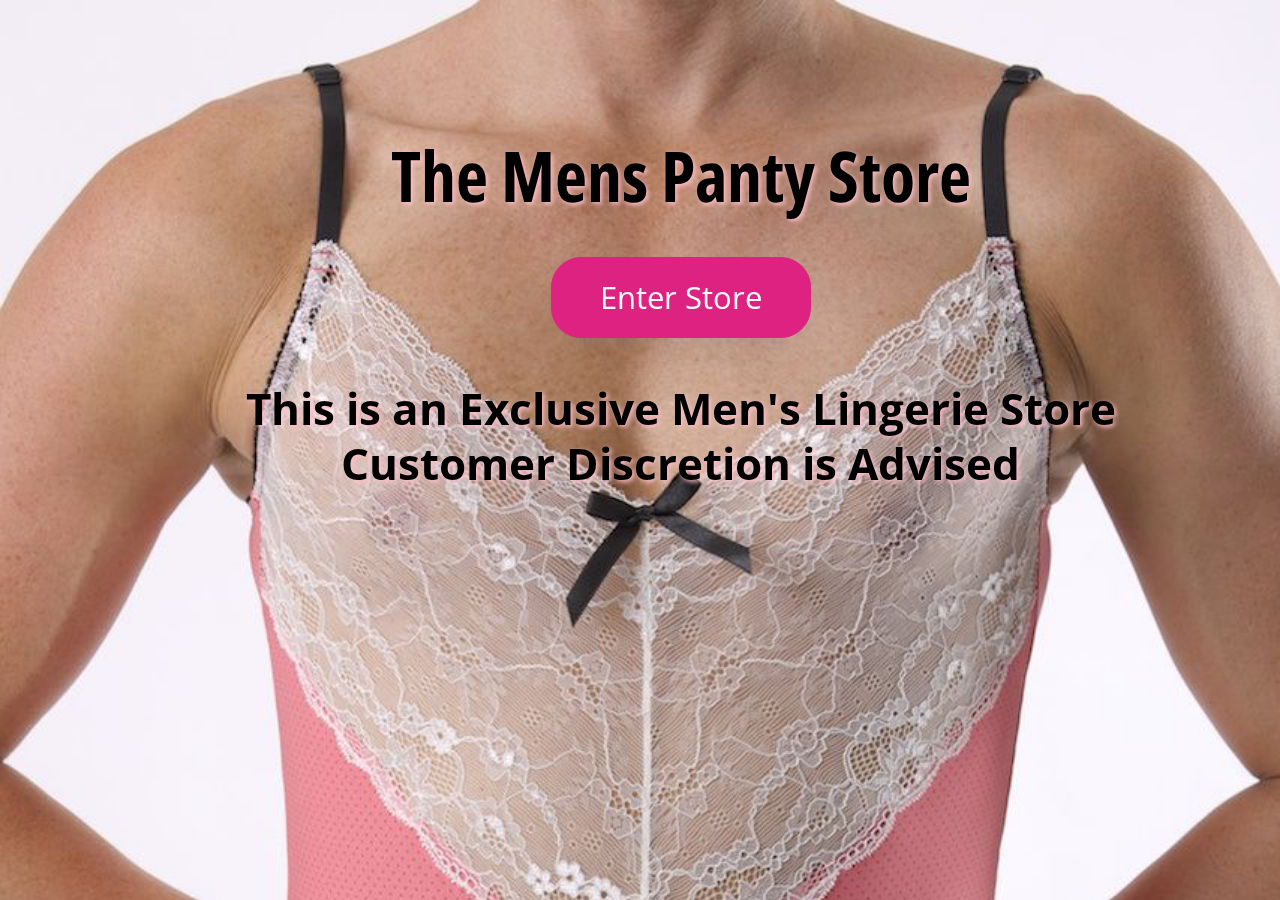
<file: index.html>
<!--Notification Page-->
<!DOCTYPE html>
<html height:"100%"; lang="en" dir="ltr">
  <head>
    <meta charset="utf-8">
    <link href="https://fonts.googleapis.com/css?family=Open+Sans:300,400,600,700,800" rel="stylesheet">
<link rel="stylesheet" href="css/style.css"">
<style type="text/css">
    .exactCenter {
      width:100%;
      height:100%;
      position: fixed;
      top: 25%;
      left: 11%;
      margin-top: -100px;
      margin-left: -100px;
    }
  </style>
    <title>Enter Menspantystore.com</title>
  </head>
  <body style="background-image: url('images/Enter.jpg'); background-position: fixed; background-size:cover; background-repeat:no-repeat; background-attachment:fixed;">
    <div <div class="exactCenter" style="size:cover; attachment:fixed">
      <div class="content">
                  <div><p style="color:black; font-size:70px; font-color:black; text-shadow: 2px 2px 5px pink; line-height:100px; font-stretch:extra-condensed; font-weight:bolder; font-family:inherit; word-wrap:break-word; text-align:center">The Mens Panty Store</p>
           <div><p style="line-height:75px; text-align:center;"><a href="main.html" class="btn btn-primary px-5 py-3 mt-3" style="font-size:31px">Enter Store</a></p></br>
             <div><p style="color:black; font-size:44px; font-weight: bold; line-height: 55px; text-shadow: 2px 2px 5px pink; word-wrap:break-word; text-align:center">This is an Exclusive Men's Lingerie Store</br>Customer Discretion is Advised</p>
             </div>
             </div>
          </div>
        </div>
      </div>
  </body>
</html>
</file>
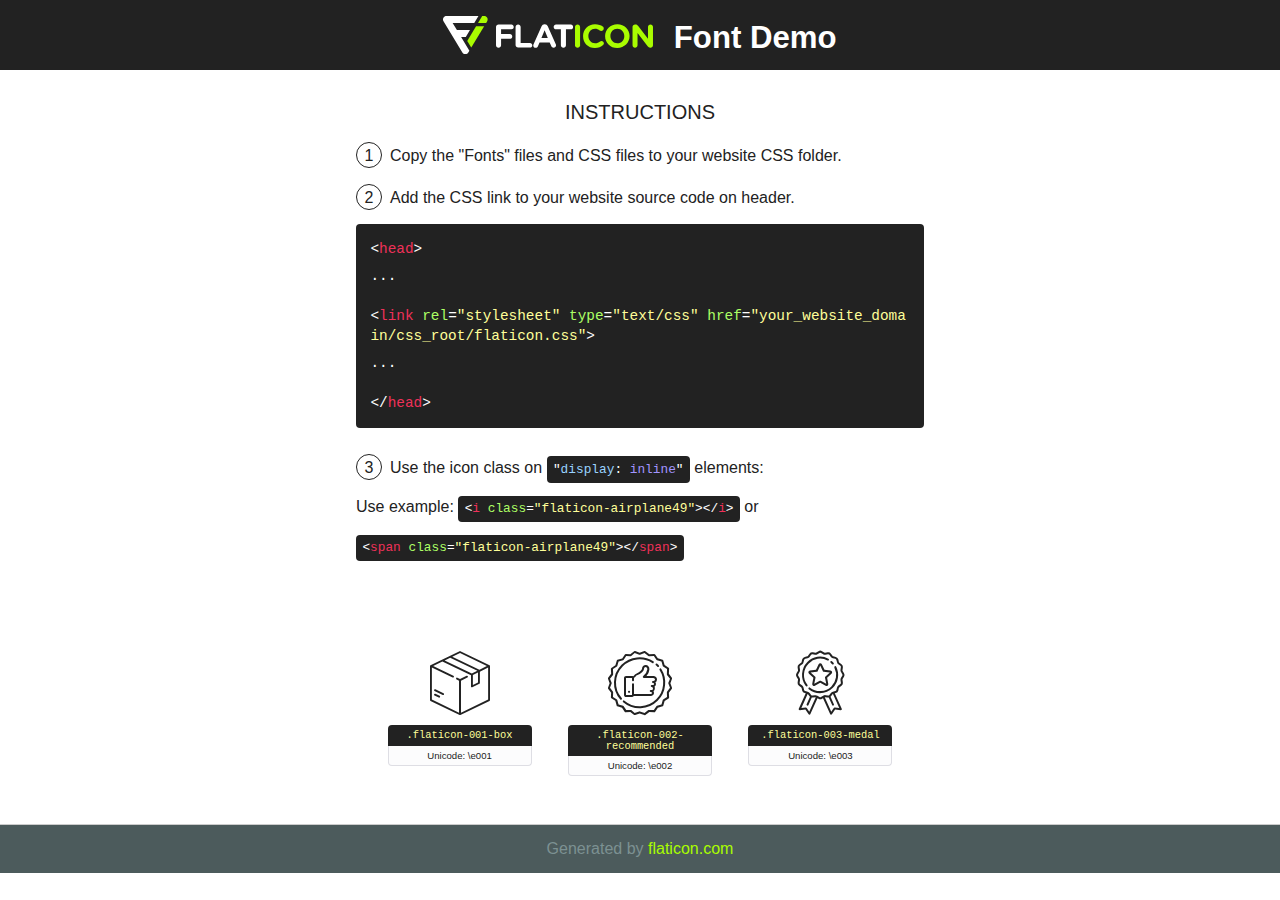
<file: fonts/flaticon/font/flaticon.html>
<!DOCTYPE html>
		<html>
		<head>
			<title>flaticon font - Generated with flaticon.com</title>
			<style>
				@font-face {
					font-family: "flaticon";
					src: url("./flaticon.eot");
					src: url("./flaticon.eot?#iefix") format("embedded-opentype"),
					url("./flaticon.woff") format("woff"),
					url("./flaticon.ttf") format("truetype"),
					url("./flaticon.svg#flaticon") format("svg");
					font-weight: normal;
					font-style: normal;
					-webkit-font-smoothing: antialiased;
					-moz-osx-font-smoothing: grayscale;
				}
				html, body, div, span, applet, object, iframe,
				h1, h2, h3, h4, h5, h6, p, blockquote, pre,
				a, abbr, acronym, address, big, cite, code,
				del, dfn, em, img, ins, kbd, q, s, samp,
				small, strike, strong, sub, sup, tt, var,
				b, u, i, center,
				dl, dt, dd, ol, ul, li,
				fieldset, form, label, legend,
				table, caption, tbody, tfoot, thead, tr, th, td,
				article, aside, canvas, details, embed,
				figure, figcaption, footer, header, hgroup,
				menu, nav, output, ruby, section, summary,
				time, mark, audio, video {
					margin: 0;
					padding: 0;
					border: 0;
					font-size: 100%;
					font: inherit;
					vertical-align: baseline;
				}
				/* HTML5 display-role reset for older browsers */
				article, aside, details, figcaption, figure,
				footer, header, hgroup, menu, nav, section {
					display: block;
				}
				body {
					line-height: 1;
				}
				ol, ul {
					list-style: none;
				}
				blockquote, q {
					quotes: none;
				}
				blockquote:before, blockquote:after,
				q:before, q:after {
					content: "";
					content: none;
				}
				table {
					border-collapse: collapse;
					border-spacing: 0;
				}
				body {
					font-family: "Varela Round", Helvetica, Arial, sans-serif;
					font-size: 16px;
					color: #222;
				}
				a {
					color: #333;
					border-bottom: 1px solid #a9fd00;
					font-weight: bold;
					text-decoration: none;
				}
    * {
				-moz-box-sizing: border-box;
				-webkit-box-sizing: border-box;
				box-sizing: border-box;
				margin: 0;
				padding: 0;
			}
			[class^="flaticon-"]:before, [class*=" flaticon-"]:before, [class^="flaticon-"]:after, [class*=" flaticon-"]:after {
				font-family: "flaticon";
				font-size: 30px;
				font-style: normal;
				margin-left: 20px;
				color: #333;
			}
			.wrapper {
				max-width: 600px;
				margin: auto;
				padding: 0 1em;
			}
			.title {
				font-size: 1.25em;
				text-align: center;
				margin-bottom: 1em;
				text-transform: uppercase;
			}
			header {
				text-align: center;
				background-color: #222;
				color: #fff;
				padding: 1em;
			}
			header .logo {
				width: 210px;
				height: 38px;
				display: inline-block;
				vertical-align: middle;
				margin-right: 1em;
				border: none;
			}
			header strong {
				font-size: 1.95em;
				font-weight: bold;
				vertical-align: middle;
				margin-top: 5px;
				display: inline-block;
			}
			.demo {
				margin: 2em auto;
				line-height: 1.25em;
			}
			.demo ul li {
				margin-bottom: 1em;
			}
			.demo ul li .num {
				color: #222;
				border-radius: 20px;
				display: inline-block;
				width: 26px;
				padding: 3px;
				height: 26px;
				text-align: center;
				margin-right: 0.5em;
				border: 1px solid #222;
			}
			.demo ul li code {
				background-color: #222;
				border-radius: 4px;
				padding: 0.25em 0.5em;
				display: inline-block;
				color: #fff;
				font-family: Consolas,Monaco,Lucida Console,Liberation Mono,DejaVu Sans Mono,Bitstream Vera Sans Mono,Courier New, monospace;
				font-weight: lighter;
				margin-top: 1em;
				font-size: 0.8em;
				word-break: break-all;
			}
			.demo ul li code.big {
				padding: 1em;
				font-size: 0.9em;
			}
			.demo ul li code .red {
				color: #EF3159;
			}
			.demo ul li code .green {
				color: #ACFF65;
			}
			.demo ul li code .yellow {
				color: #FFFF99;
			}
			.demo ul li code .blue {
				color: #99D3FF;
			}
			.demo ul li code .purple {
				color: #A295FF;
			}
			.demo ul li code .dots {
				margin-top: 0.5em;
				display: block;
			}
    #glyphs {
			border-bottom: 1px solid #ccc;
			padding: 2em 0;
			text-align: center;
		}
		.glyph {
			display: inline-block;
			width: 9em;
			margin: 1em;
			text-align: center;
			vertical-align: top;
			background: #FFF;
		}
		.glyph .glyph-icon {
			padding: 10px;
			display: block;
			font-family:"flaticon";
			font-size: 64px;
			line-height: 1;
		}
		.glyph .glyph-icon:before {
			font-size: 64px;
			color: #222;
			margin-left: 0;
		}
		.class-name {
			font-size: 0.65em;
			background-color: #222;
			color: #fff;
			border-radius: 4px 4px 0 0;
			padding: 0.5em;
			color: #FFFF99;
			font-family: Consolas,Monaco,Lucida Console,Liberation Mono,DejaVu Sans Mono,Bitstream Vera Sans Mono,Courier New, monospace;
		}
		.author-name {
			font-size: 0.6em;
			background-color: #fcfcfd;
			border: 1px solid #DEDEE4;
			border-top: 0;
			border-radius: 0 0 4px 4px;
			padding: 0.5em;
		}
		.class-name:last-child {
			font-size: 10px;
			color:#888;
		}
		.class-name:last-child a {
			font-size: 10px;
			color:#555;
		}
		.class-name:last-child a:hover {
			color:#a9fd00;
		}
		.glyph > input {
			display: block;
			width: 100px;
			margin: 5px auto;
			text-align: center;
			font-size: 12px;
			cursor: text;
		}
		.glyph > input.icon-input {
			font-family:"flaticon";
			font-size: 16px;
			margin-bottom: 10px;
		}
		.attribution .title {
			margin-top: 2em;
		}
		.attribution textarea {
			background-color: #fcfcfd;
			padding: 1em;
			border: none;
			box-shadow: none;
			border: 1px solid #DEDEE4;
			border-radius: 4px;
			resize: none;
			width: 100%;
			height: 150px;
			font-size: 0.8em;
			font-family: Consolas,Monaco,Lucida Console,Liberation Mono,DejaVu Sans Mono,Bitstream Vera Sans Mono,Courier New, monospace;
			-webkit-appearance: none;
		}
		.iconsuse {
			margin: 2em auto;
			text-align: center;
			max-width: 1200px;
		}
		.iconsuse:after {
			content: "";
			display: table;
			clear: both;
		}
		.iconsuse .image {
			float: left;
			width: 25%;
			padding: 0 1em;
		}
		.iconsuse .image p {
			margin-bottom: 1em;
		}
		.iconsuse .image span {
			display: block;
			font-size: 0.65em;
			background-color: #222;
			color: #fff;
			border-radius: 4px;
			padding: 0.5em;
			color: #FFFF99;
			margin-top: 1em;
			font-family: Consolas,Monaco,Lucida Console,Liberation Mono,DejaVu Sans Mono,Bitstream Vera Sans Mono,Courier New, monospace;
		}
    #footer {
		text-align: center;
		background-color: #4C5B5C;
		color: #7c9192;
		padding: 1em;
	}
    #footer a {
	border: none;
	color: #a9fd00;
	font-weight: normal;
}
@media (max-width: 960px) {
	.iconsuse .image {
		width: 50%;
	}
}
@media (max-width: 560px) {
	.iconsuse .image {
		width: 100%;
	}
}
</style>
<link rel="stylesheet" type="text/css" href="flaticon.css">
</head>

<body class="characters-off">

	<header>
		<a href="http://www.flaticon.com" target="_blank" class="logo">
			<svg version="1.1" xmlns="http://www.w3.org/2000/svg" xmlns:xlink="http://www.w3.org/1999/xlink" xmlns:a="http://ns.adobe.com/AdobeSVGViewerExtensions/3.0/" viewBox="0 0 560.875 102.036" enable-background="new 0 0 560.875 102.036" xml:space="preserve">
				<defs>
				</defs>
				<g>
					<g class="letters">
						<path fill="#ffffff" d="M141.596,29.675c0-3.777,2.985-6.767,6.764-6.767h34.438c3.426,0,6.15,2.728,6.15,6.15
						c0,3.43-2.724,6.149-6.15,6.149h-27.674v13.091h23.719c3.429,0,6.151,2.724,6.151,6.15c0,3.43-2.723,6.149-6.151,6.149h-23.719
						v17.574c0,3.773-2.986,6.761-6.764,6.761c-3.779,0-6.764-2.989-6.764-6.761V29.675z"></path>
						<path fill="#ffffff" d="M193.844,29.149c0-3.781,2.985-6.767,6.764-6.767c3.776,0,6.763,2.985,6.763,6.767v42.957h25.039
						c3.426,0,6.149,2.726,6.149,6.153c0,3.425-2.723,6.15-6.149,6.15h-31.802c-3.779,0-6.764-2.986-6.764-6.768V29.149z"></path>
						<path fill="#ffffff" d="M241.891,75.71l21.438-48.407c1.492-3.341,4.215-5.357,7.906-5.357h0.792
						c3.686,0,6.323,2.017,7.815,5.357l21.439,48.407c0.436,0.967,0.701,1.845,0.701,2.723c0,3.602-2.809,6.501-6.414,6.501
						c-3.161,0-5.269-1.845-6.499-4.655l-4.132-9.661h-27.059l-4.301,10.102c-1.144,2.631-3.426,4.214-6.237,4.214
						c-3.517,0-6.24-2.81-6.24-6.325C241.1,77.64,241.451,76.677,241.891,75.71z M279.932,58.666l-8.521-20.297l-8.526,20.297H279.932
						z"></path>
						<path fill="#ffffff" d="M314.864,35.387H301.86c-3.429,0-6.239-2.813-6.239-6.238c0-3.429,2.811-6.24,6.239-6.24h39.533
						c3.426,0,6.237,2.811,6.237,6.24c0,3.425-2.811,6.238-6.237,6.238h-13.001v42.785c0,3.773-2.99,6.761-6.764,6.761
						c-3.779,0-6.764-2.989-6.764-6.761V35.387z"></path>
						<path fill="#A9FD00" d="M352.615,29.149c0-3.781,2.985-6.767,6.767-6.767c3.774,0,6.761,2.985,6.761,6.767v49.024
						c0,3.773-2.987,6.761-6.761,6.761c-3.781,0-6.767-2.989-6.767-6.761V29.149z"></path>
						<path fill="#A9FD00" d="M374.132,53.836v-0.179c0-17.481,13.178-31.801,32.065-31.801c9.22,0,15.459,2.458,20.557,6.238
						c1.402,1.054,2.637,2.985,2.637,5.357c0,3.692-2.985,6.59-6.681,6.59c-1.845,0-3.071-0.702-4.044-1.319
						c-3.776-2.813-7.729-4.393-12.562-4.393c-10.364,0-17.831,8.611-17.831,19.154v0.173c0,10.542,7.291,19.329,17.831,19.329
						c5.715,0,9.492-1.756,13.359-4.834c1.049-0.874,2.458-1.491,4.039-1.491c3.429,0,6.325,2.813,6.325,6.236
						c0,2.106-1.056,3.78-2.282,4.834c-5.539,4.834-12.036,7.733-21.878,7.733C387.572,85.464,374.132,71.493,374.132,53.836z"></path>
						<path fill="#A9FD00" d="M433.009,53.836v-0.179c0-17.481,13.79-31.801,32.766-31.801c18.981,0,32.592,14.143,32.592,31.628v0.173
						c0,17.483-13.785,31.807-32.769,31.807C446.625,85.464,433.009,71.32,433.009,53.836z M484.224,53.836v-0.179
						c0-10.539-7.725-19.326-18.626-19.326c-10.893,0-18.449,8.611-18.449,19.154v0.173c0,10.542,7.73,19.329,18.626,19.329
						C476.676,72.986,484.224,64.378,484.224,53.836z"></path>
						<path fill="#A9FD00" d="M506.233,29.321c0-3.774,2.99-6.763,6.767-6.763h1.401c3.252,0,5.183,1.583,7.029,3.953l26.093,34.265
						V29.059c0-3.692,2.99-6.677,6.681-6.677c3.683,0,6.671,2.985,6.671,6.677v48.934c0,3.78-2.987,6.765-6.764,6.765h-0.436
						c-3.257,0-5.188-1.581-7.034-3.953l-27.056-35.492v32.944c0,3.687-2.985,6.676-6.678,6.676c-3.683,0-6.673-2.989-6.673-6.676
						V29.321z"></path>
					</g>
					<g class="insignia">
						<path fill="#ffffff" d="M48.372,56.137h12.517l11.156-18.537H37.186L25.688,18.539h57.825L94.668,0H9.271
						C5.925,0,2.842,1.801,1.198,4.716c-1.644,2.907-1.593,6.482,0.134,9.343l50.38,83.501c1.678,2.781,4.689,4.476,7.938,4.476
						c3.246,0,6.257-1.695,7.935-4.476l2.898-4.804L48.372,56.137z"></path>
						<g class="i">
							<path fill="#A9FD00" d="M93.575,18.539h0.031v0.004l21.652,0.004l2.705-4.488c1.727-2.861,1.778-6.436,0.133-9.343
							C116.454,1.801,113.371,0,110.026,0h-5.294L93.575,18.539z"></path>
							<polygon fill="#A9FD00" points="88.291,27.356 64.725,66.486 75.519,84.404 109.942,27.356"></polygon>
						</g>
					</g>
				</g>
			</svg>
		</a>
		<strong>Font Demo</strong>
	</header>


	<section class="demo wrapper">

		<p class="title">Instructions</p>

		<ul>
			<li>
				<span class="num">1</span>Copy the "Fonts" files and CSS files to your website CSS folder.
			</li>
			<li>
				<span class="num">2</span>Add the CSS link to your website source code on header.
				<code class="big">
					&lt;<span class="red">head</span>&gt;
					<br/><span class="dots">...</span>
					<br/>&lt;<span class="red">link</span> <span class="green">rel</span>=<span class="yellow">"stylesheet"</span> <span class="green">type</span>=<span class="yellow">"text/css"</span> <span class="green">href</span>=<span class="yellow">"your_website_domain/css_root/flaticon.css"</span>&gt;
					<br/><span class="dots">...</span>
					<br/>&lt;/<span class="red">head</span>&gt;
				</code>
			</li>

			<li>
				<p>
					<span class="num">3</span>Use the icon class on <code>"<span class="blue">display</span>:<span class="purple"> inline</span>"</code> elements:
					<br />
					Use example: <code>&lt;<span class="red">i</span> <span class="green">class</span>=<span class="yellow">&quot;flaticon-airplane49&quot;</span>&gt;&lt;/<span class="red">i</span>&gt;</code> or <code>&lt;<span class="red">span</span> <span class="green">class</span>=<span class="yellow">&quot;flaticon-airplane49&quot;</span>&gt;&lt;/<span class="red">span</span>&gt;</code>
				</li>
			</ul>

		</section>

		<section id="glyphs"><div class="glyph"><div class="glyph-icon flaticon-001-box"></div>
				<div class="class-name">.flaticon-001-box</div>
				<div class="author-name">Unicode: \e001</div>
			</div> <div class="glyph"><div class="glyph-icon flaticon-002-recommended"></div>
				<div class="class-name">.flaticon-002-recommended</div>
				<div class="author-name">Unicode: \e002</div>
			</div> <div class="glyph"><div class="glyph-icon flaticon-003-medal"></div>
				<div class="class-name">.flaticon-003-medal</div>
				<div class="author-name">Unicode: \e003</div>
			</div> </section>
		<div id="footer">
			<div>Generated by <a href="http://www.flaticon.com">flaticon.com</a></div>
		</div>
	</body>
	</html>
</file>
<file: fonts/flaticon/font/flaticon.css>
.flaticon-001-box:before {
	content: "\e001";
}
.flaticon-002-recommended:before {
	content: "\e002";
}
.flaticon-003-medal:before {
	content: "\e003";
}
</file>
